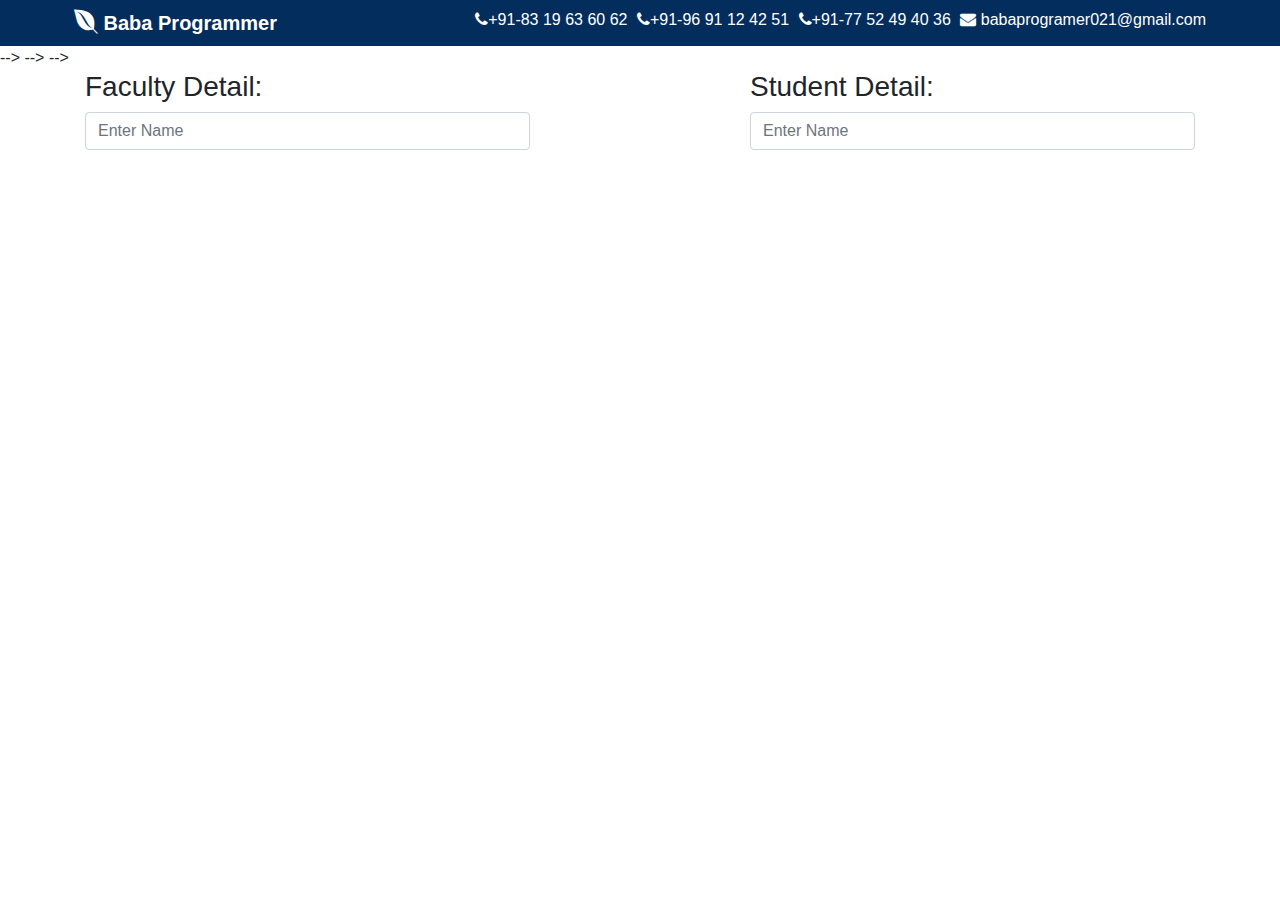
<file: img/ladderStatement.html>
<!DOCTYPE html>
<html>
	<head>
		<title>ladder statement</title>
	</head>
		<!-- <link href="css/style.css" rel="stylesheet"> -->
			<meta name="viewport" content="width=device-width, initial-scale=1">
				<meta charset = "utf-8">
					<link rel="stylesheet" href="https://cdn.jsdelivr.net/npm/bootstrap@4.6.2/dist/css/bootstrap.min.css">
					<link rel="stylesheet" href="https://cdnjs.cloudflare.com/ajax/libs/font-awesome/4.7.0/css/font-awesome.min.css">

		<style>
			.bg-baba{
				background-color:#022d5d;
			}
			.white{
				color:white;
			}
			.font-20{
				font-size:20px;
			}
			.text-indent{
				text-indent:5px;
			}
			.flex-1{
				flex:1;
			}
			.width-100px{
				width:100px;
			}
		</style>	
	<body>
		<main>
			<header class="bg-baba p-1">
				<div class="container p-1">
					<div class="row">
						<div class="col-md-4">
							<div class="logo">
								<a href="ladderStatement.html" class="white  font-20"><strong><i class="fa fa-envira" style="font-size:24px"></i>  	 Baba Programmer</strong></a>
							</div><!--end-logo-->
						</div><!--end-col-md-6-->
						<div class="col-md-8 text-right ">
							<a href="tel:+918319636062" class="white"><i class="fa fa-phone"> </i>+91-83 19 63 60 62</a>
							<a href="tel:+918319636062" class="white text-indent"><i class="fa fa-phone"></i>+91-96 91 12 42 51</a>
							<a href="tel:+918319636062" class="white text-indent"><i class="fa fa-phone"></i>+91-77 52 49 40 36</a>
							<a href="mailto:babaprogramer021@gmail.com" class="white text-indent"><i class="fa fa-envelope"></i> babaprogramer021@gmail.com</a>
						</div><!--end-col-md-6-->
					</div><!--end-row-->
				</div><!--end-container-->
			</header>
			<!-- <nav> -->
				<!-- <div class="container-fluid"> -->
					<!-- <div class="row"> -->
						<!-- <div class="col-md-12 p-4"> -->
							<!-- <ul class="list-unstyled d-flex"> -->
								<!-- <li class="flex-1"> -->
									<!-- <a href="#">Home</a> -->
								<!-- </li> -->
								<!-- <li class="flex-1 "> -->
									<!-- <a href="#">Digital Marketing </a> -->
								<!-- </li> -->
								<!-- <li class="flex-1"> -->
									<!-- <a href="#">HTML And HTML5 </a> -->
								<!-- </li> -->
								<!-- <li class="flex-1"> -->
									<!-- <a href="#">Css And Css3 </a> -->
								<!-- </li> -->
								<!-- <li class="flex-1"> -->
									<!-- <a href="#">Bootstrap </a> -->
								<!-- </li> -->
								<!-- <li class="flex-1"> -->
									<!-- <a href="#">Javascript</a> -->
								<!-- </li> -->
								<!-- <li class="flex-1"> -->
									<!-- <a href="#">Jquery</a> -->
								<!-- </li> -->
								<!-- <li class="flex-1"> -->
									<!-- <a href="#">Ajax </a> -->
								<!-- </li> -->
								<!-- <li class="flex-1"> -->
									<!-- <a href="#">AngularJs</a> -->
								<!-- </li> -->
								<!-- <li class="flex-1"> -->
									<!-- <a href="#">Reactjs </a> -->
								<!-- </li> -->
								<!-- <li class="flex-1"> -->
									<!-- <a href="#">Json</a> -->
								<!-- </li> -->
								<!-- <li class="flex-1"> -->
									<!-- <a href="#">Java</a> -->
								<!-- </li> -->
								<!-- <li class="flex-1"> -->
									<!-- <a href="#">Php And Mysql </a> -->
								<!-- </li> -->
								<!-- <li class="flex-1"> -->
									<!-- <a href="#">C And C++ </a> -->
								<!-- </li> -->
								<!-- <li class="flex-1"> -->
									<!-- <a href="#">Python</a> -->
								<!-- </li> -->
							<!-- </ul> -->
						<!-- </div><!--end-col-md-12--> -->
					<!-- </div><!--end-row--> -->
				<!-- </div><!--end-container--> -->
			<!-- </nav> -->
			<article>
				<div class="container">
					<div class="row">
						<div class="col-md-5 form-group">
							<h3>Faculty Detail:</h3>
							<input type="text" placeholder="Enter Name" class="form-control" id="faculty">
								<p id="fdetail"></p>
						</div><!--end-col-md-5-->
							
						
						<div class="col-md-2 ">
							
						</div><!--end-col-md-5-->
						<div class="col-md-5 form-group">
							<h3>Student Detail:</h3>
							<input type="text" placeholder="Enter Name" class="form-control" id="student">	
								<p id="sdetail"></p>
						</div><!--end-col-md-5-->
							
					</div><!--end-row-->
				</div><!--end-container-->
			</article>
		</main>
	<script>
		
		//js for Faculty
// var fclt=document.querySelector("#faculty");
// var fclt=document.getElementById("faculty");
	faculty.onblur=function(){
		// var fclt=document.querySelector("#faculty").value;
		var fclt=document.getElementById("faculty").value;
			if(fclt=="kamal"){
				fdetail.innerHTML+=`
				Name : ${fclt}<br>
				Full Name : Kamal Pandey<br>
				Mob: 123456789<br>
				Add: Ganga Nagar Face 2
				`;
			}
			else if(fclt=="baba"){
				fdetail.innerHTML=`
				Name : ${fclt}<br>
				Full Name : (BaBa)Kamal Pandey<br>
				Mob: 789456123<br>
				Add: Mangla Ganga Nagar Face 2
				`;
				
			}
			else{
				fdetail.innerText="No Record Found";
			}
	};
	
		//js for student
		
	student.onblur=function(){
		var std=document.getElementById("student").value;
			if(std=="ankit"){
				sdetail.innerHTML+=`Name:${std}<br>
					Full Name: Ankit Shrivas<br>
					Mob:1232345<br>
					Address: Mangla Bilaspur	
				`;
			}
			else if(std=="sagar"){
				sdetail.innerHTML+=`Name:${std}<br>
					Full Name: Sagar Gadkari<br>
					Mob:1232345<br>
					Address: Shubham Vihar Bilaspur	
				`;
			}
			else if(std=="anannt"){
				sdetail.innerHTML+=`Name:${std}<br>
					Full Name: Anannt Gupta<br>
					Mob:1232345<br>
					Address: Usha Upvan Bilaspur	
				`;
			}
			else if(std=="anand"){
				sdetail.innerHTML+=`Name:${std}<br>
					Full Name: Anand mishra<br>
					Mob:1232345<br>
					Address: Uttar Pradesh Sarkaar	
				`;
			}
			else if(std=="jaydeep"){
				sdetail.innerHTML+=`Name:${std}<br>
					Full Name: jaydeep sahu<br>
					Mob:1232345<br>
					Address: sakri	
				`;
			}
			else if(std=="sonti"){
				sdetail.innerHTML+=`Name:${std}<br>
					Full Name: sonti tripathi
					Mob:1232345
					Address: Uttar Pradesh	
				`;
			}
			else{
				sdetail.innerHTML+=`No Record Found`;
			}
	};	
	</script>	
	</body>
</html>
</file>
